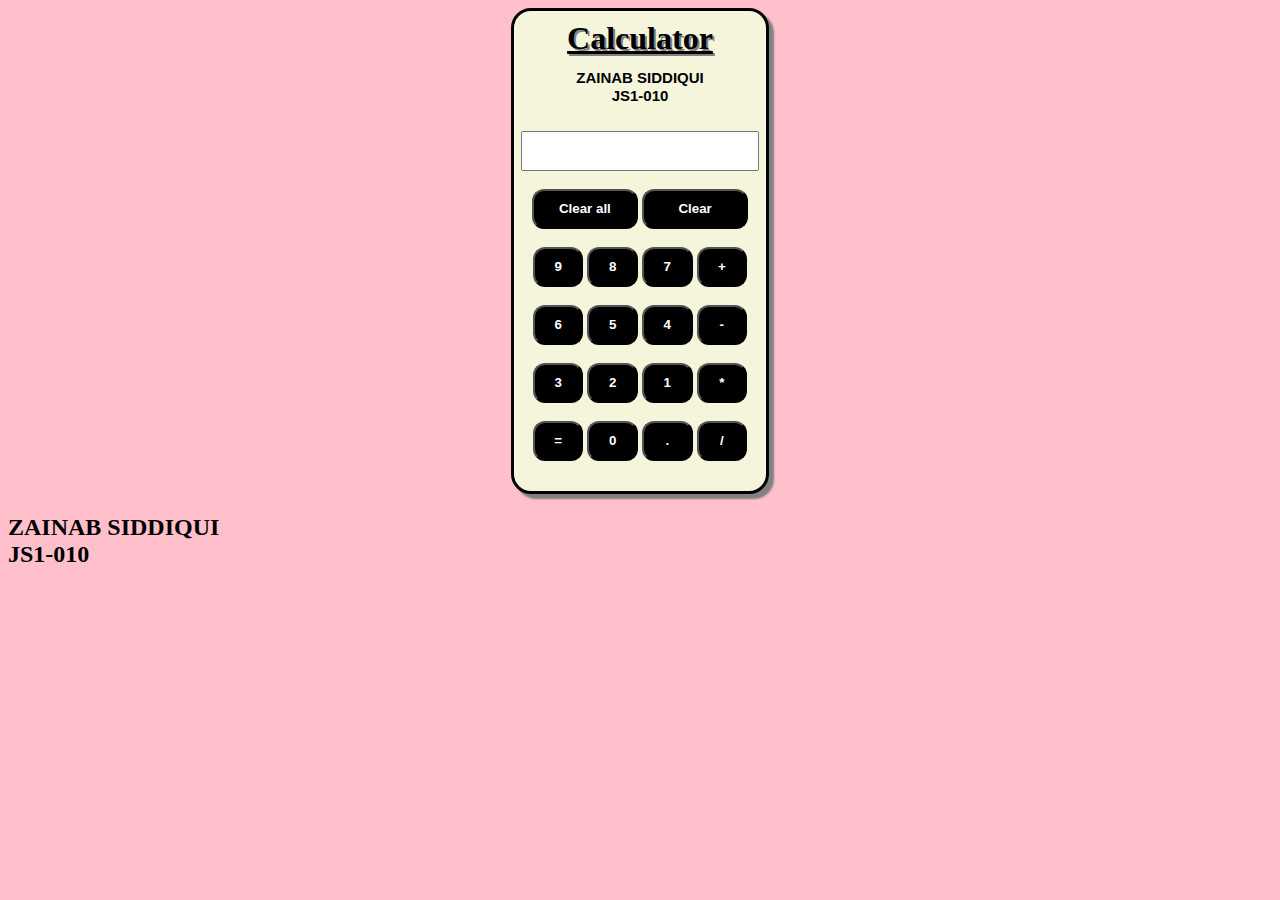
<file: calculator/index.html>
<!DOCTYPE html>
<html lang="en">

<head>
    <meta charset="UTF-8">
    <meta name="viewport" content="width=device-width, initial-scale=1.0">
    <title>Document</title>
    <link rel="stylesheet" href="style.css" type="text/css">
</head>

<body>
    <!-- calculator -->
    <div class="parent">
        <div class="child">
            <h1>Calculator</h1>
            <h5>zainab siddiqui <br> JS1-010</h5>
        </div>
        <div class="child">
            <center>
            <input type="text" name="" id="inp">
            </center>
            <br>
        </div>
        <div class="child">
            <button class="clear" onclick="clrall()">Clear all</button>
            <button class="clear" onclick="clr()">Clear </button>
            
        </div>
        <br>
        <div class="child">
            <button onclick="Number(9)">9</button>
            <button onclick="Number(8)">8</button>
            <button onclick="Number(7)">7</button>
            <button onclick="Number('+')">+</button>
        </div>
        <br>
        <div class="child">
            <button onclick="Number(6)">6</button>
            <button onclick="Number(5)">5</button>
            <button onclick="Number(4)">4</button>
            <button onclick="Number('-')">-</button>
        </div>
        <br>
        <div class="child">
            <button onclick="Number(3)">3</button>
            <button onclick="Number(2)">2</button>
            <button onclick="Number(1)">1</button>
            <button onclick="Number('*')">*</button>
        </div>
        <br>
        <div class="child">
            <button onclick="eq('=')">=</button>
            <button onclick="Number(0)">0</button>
            <button onclick="Number('.')">.</button>
            <button onclick="Number('/')">/</button>
        </div>
    </div>

<h2>ZAINAB SIDDIQUI<br>JS1-010</h2>

    <script src="app.js"></script>
</body>

</html>
</file>
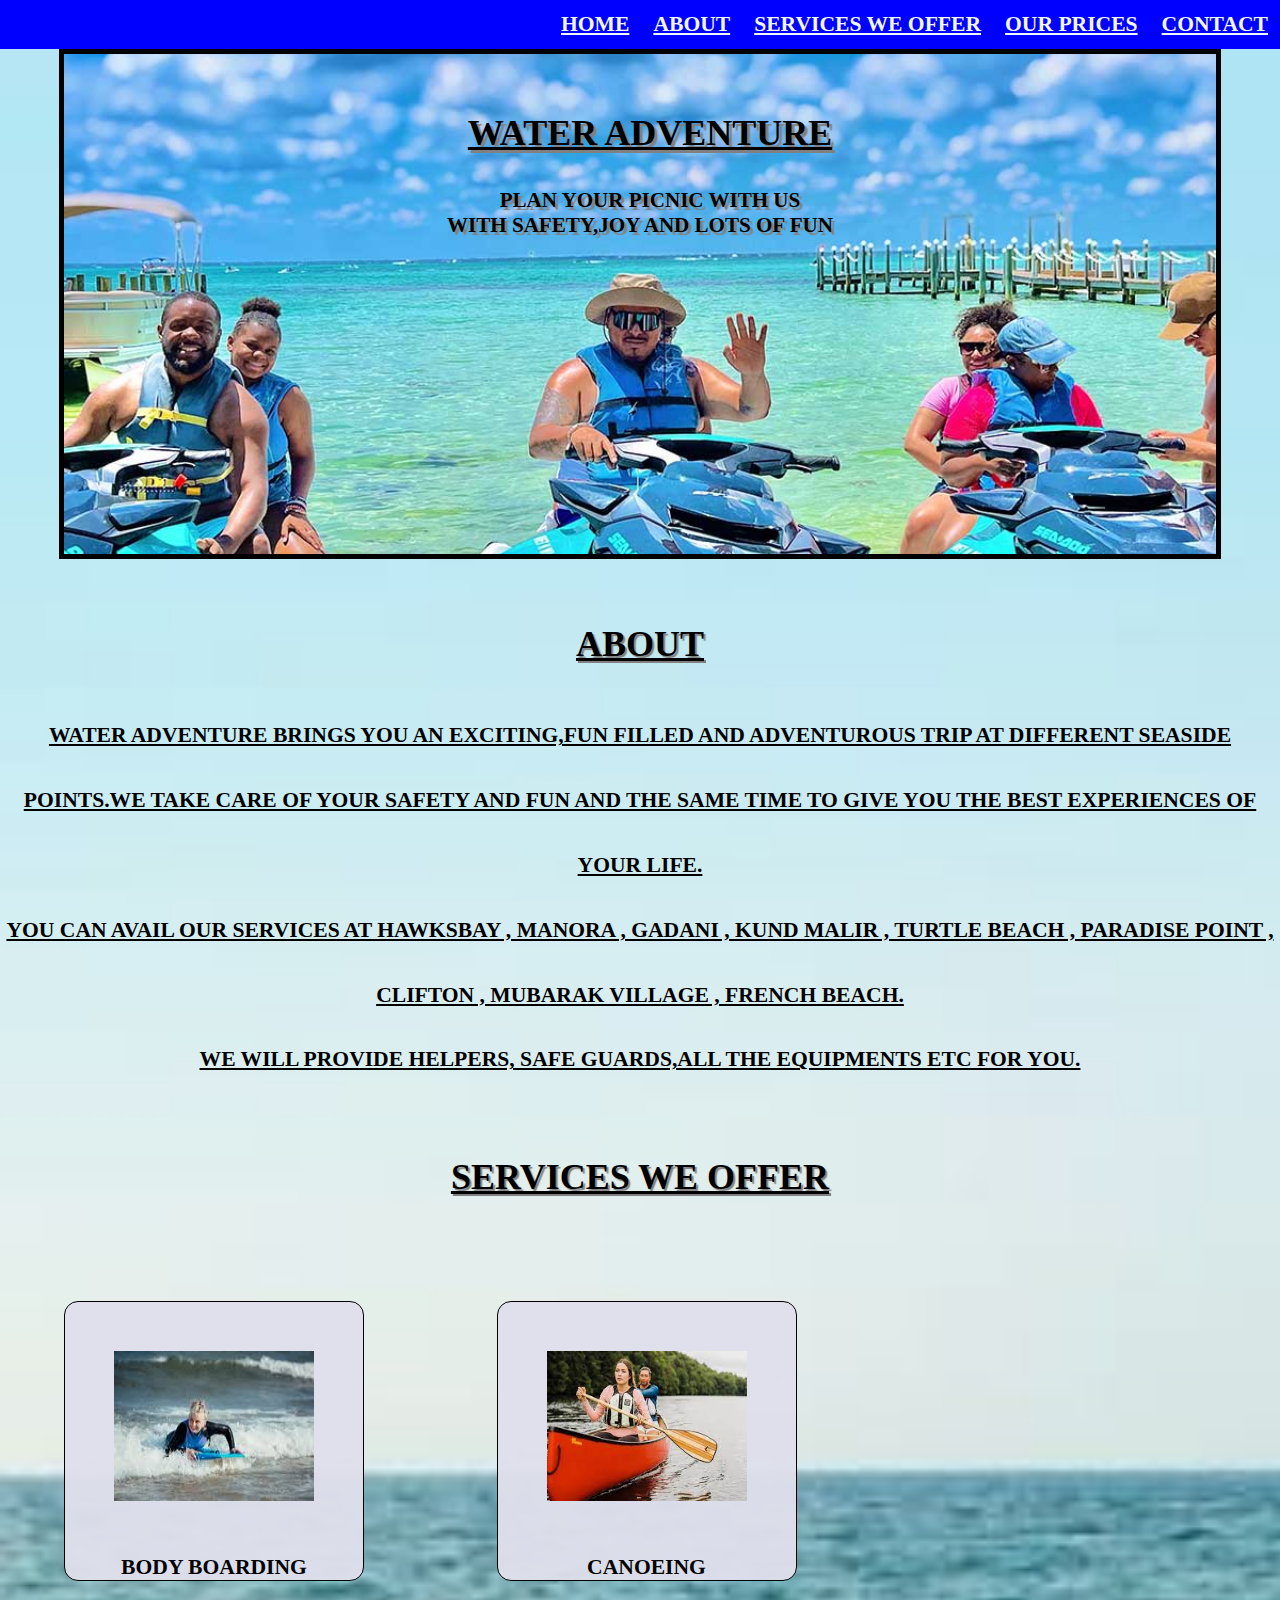
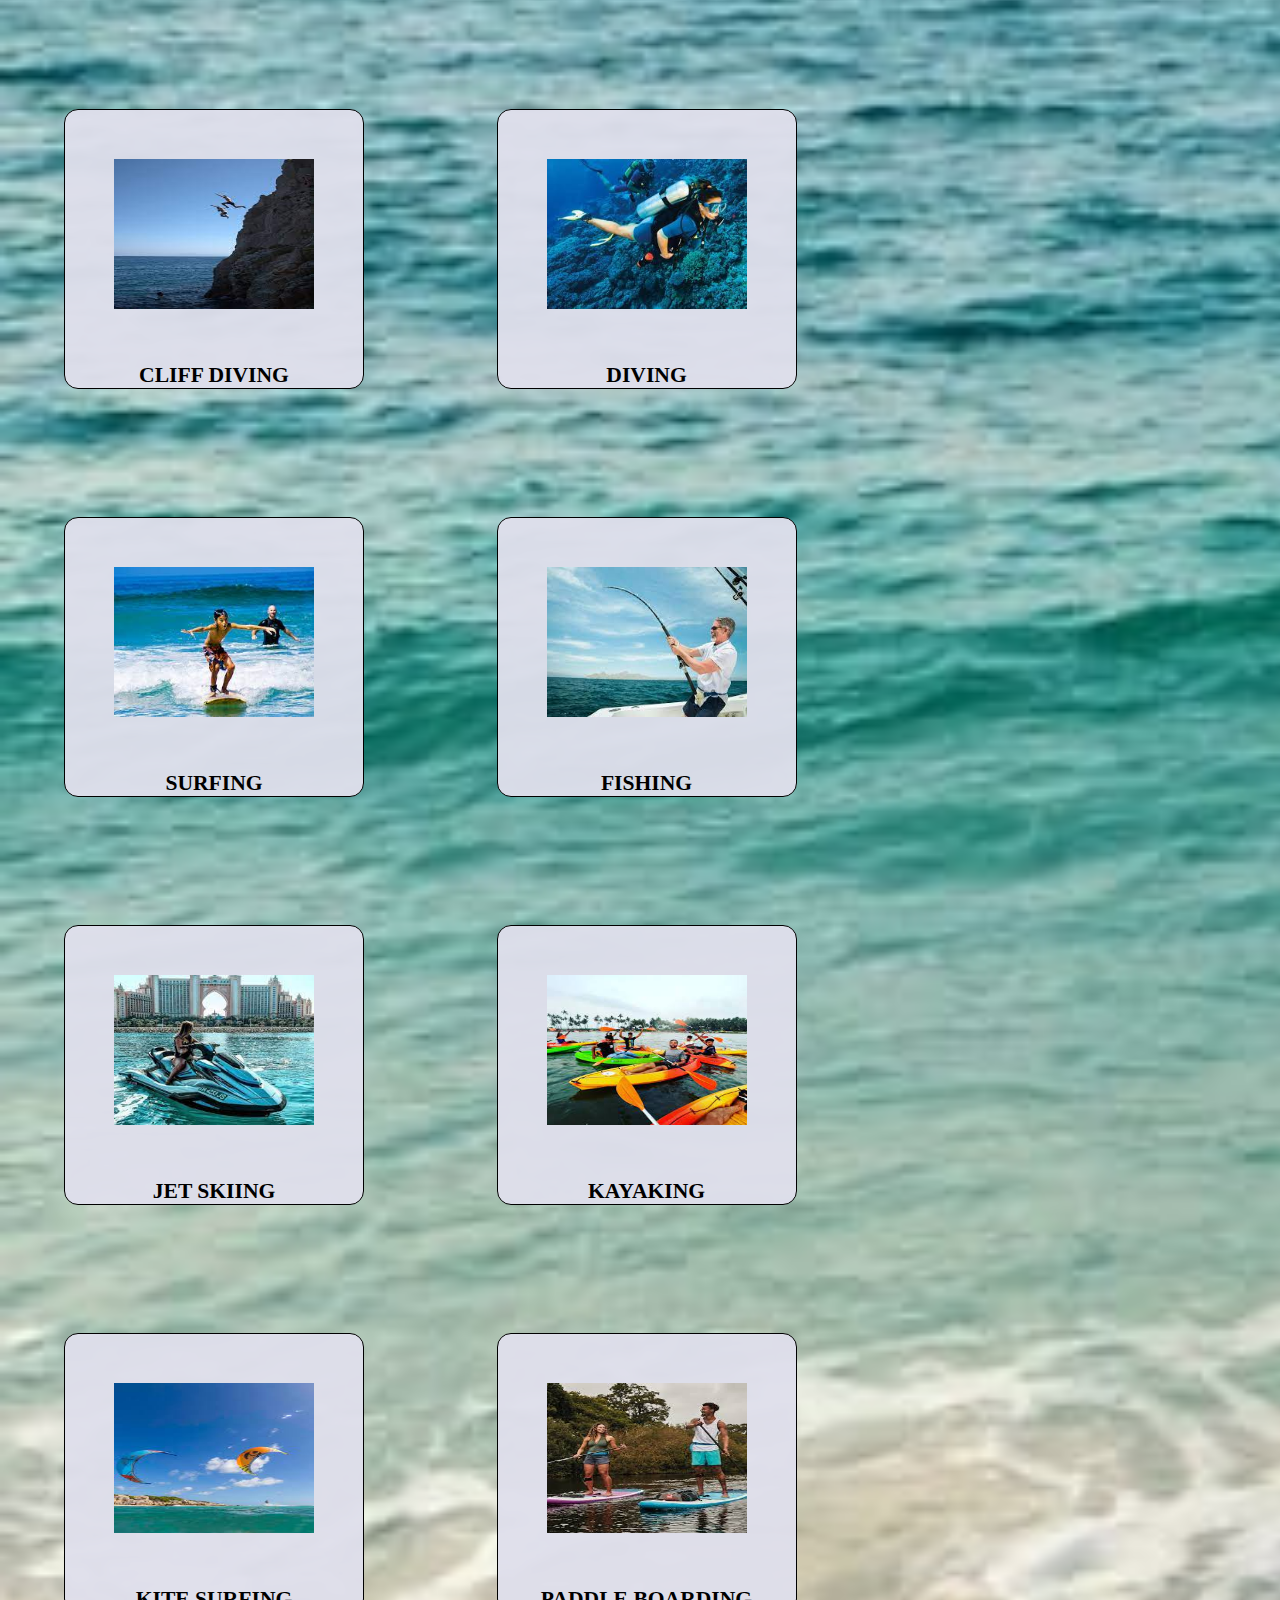
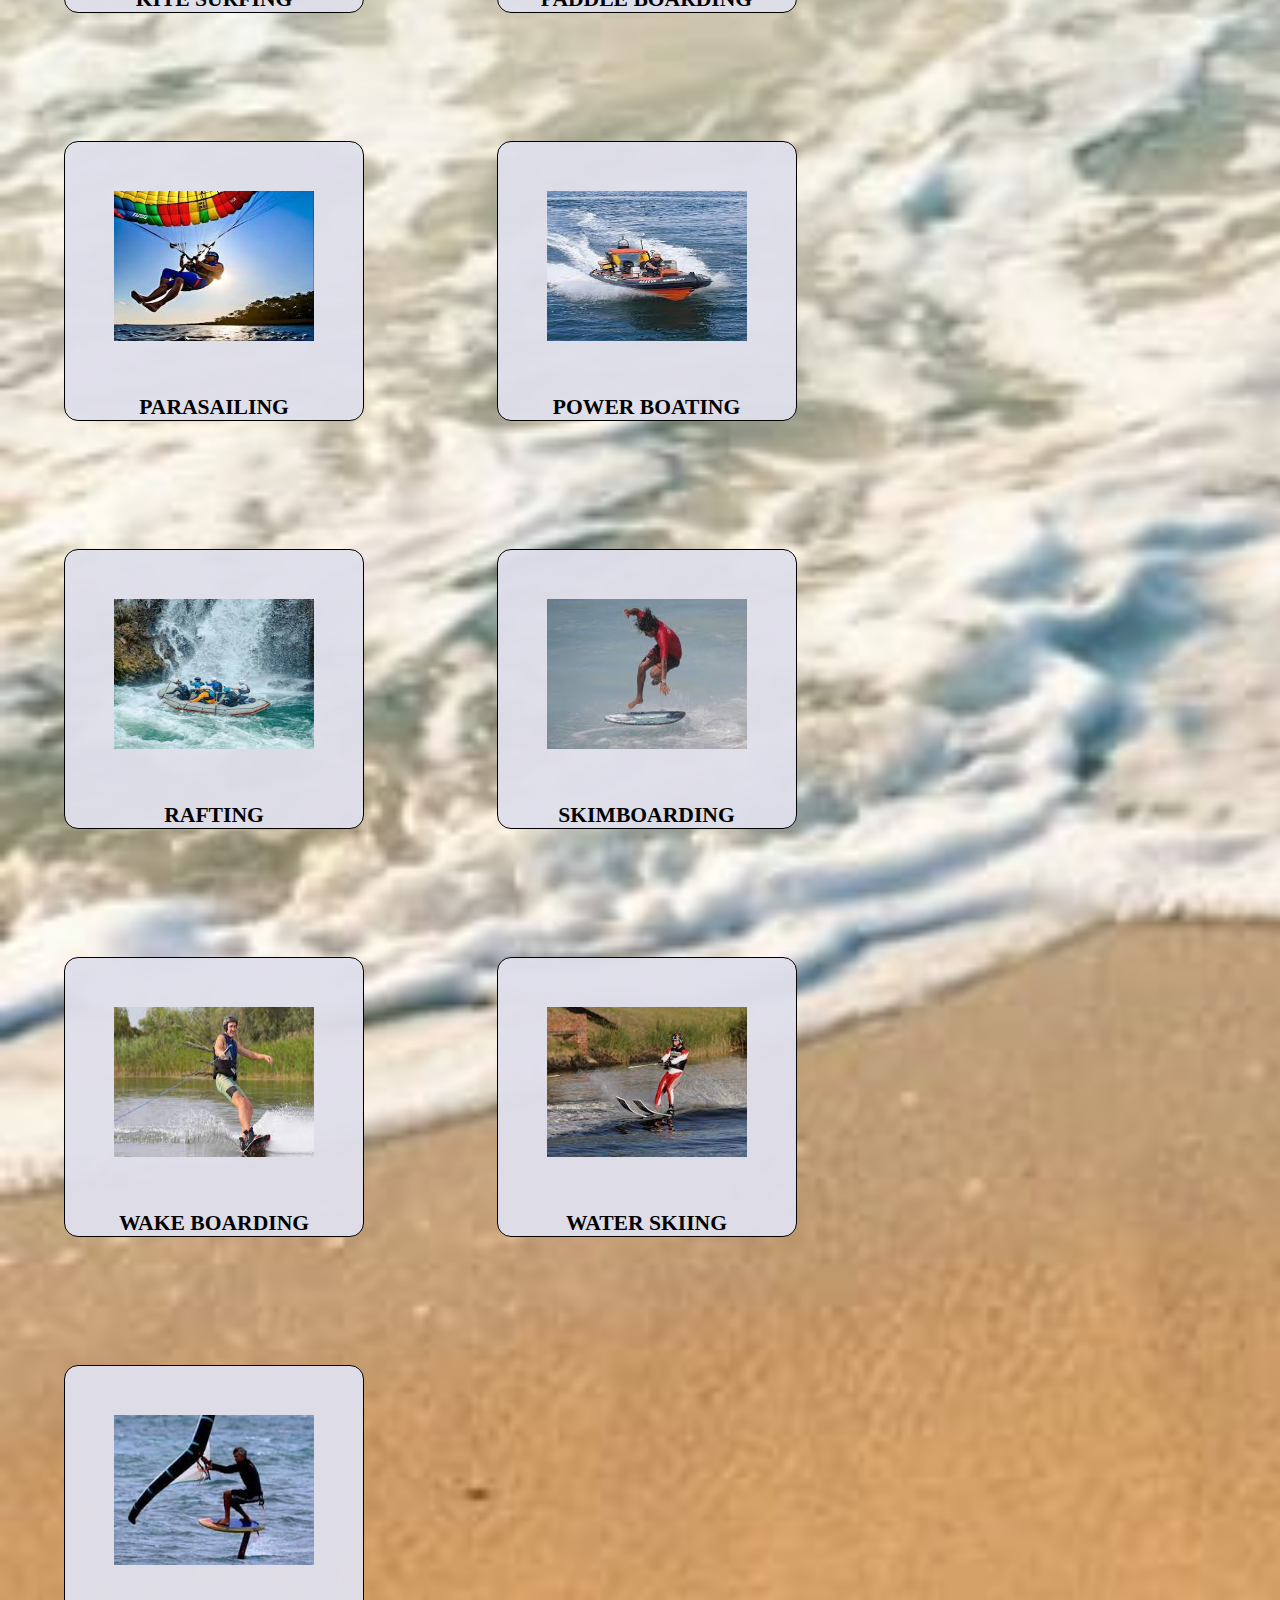
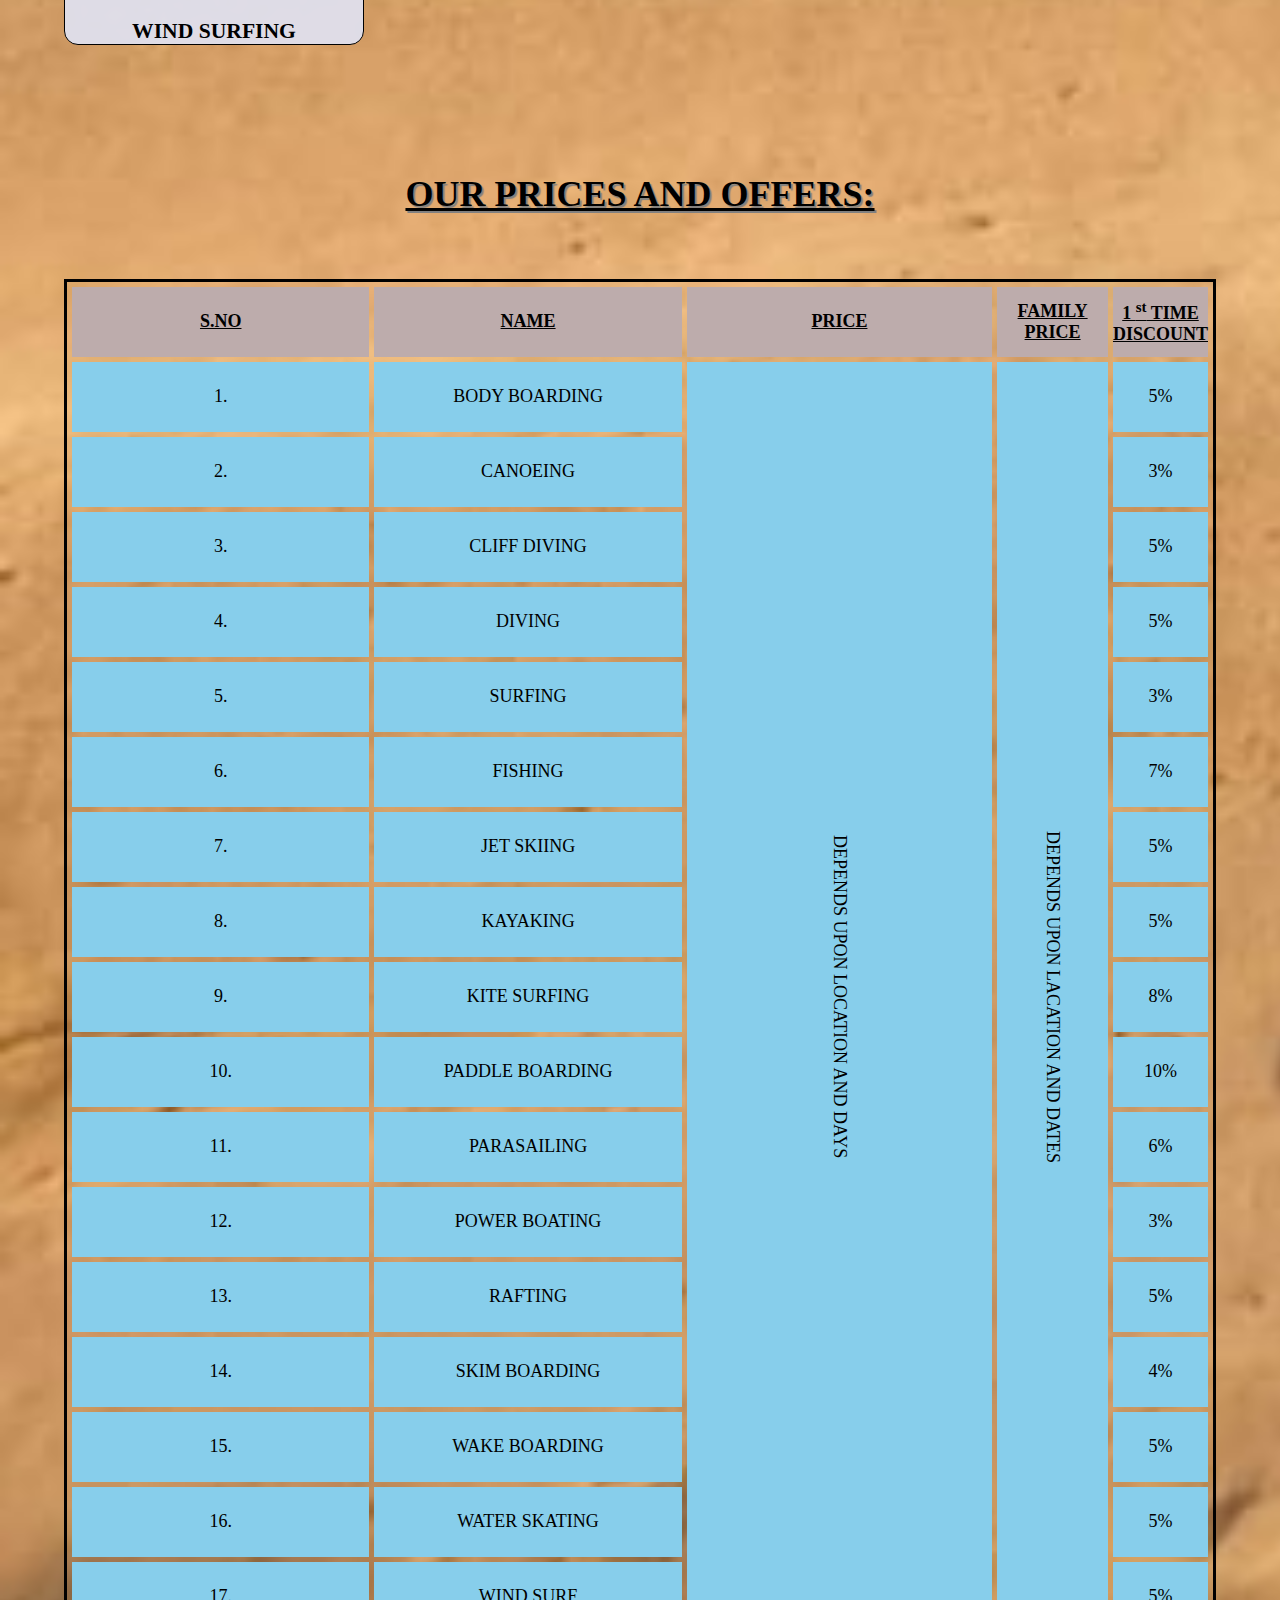
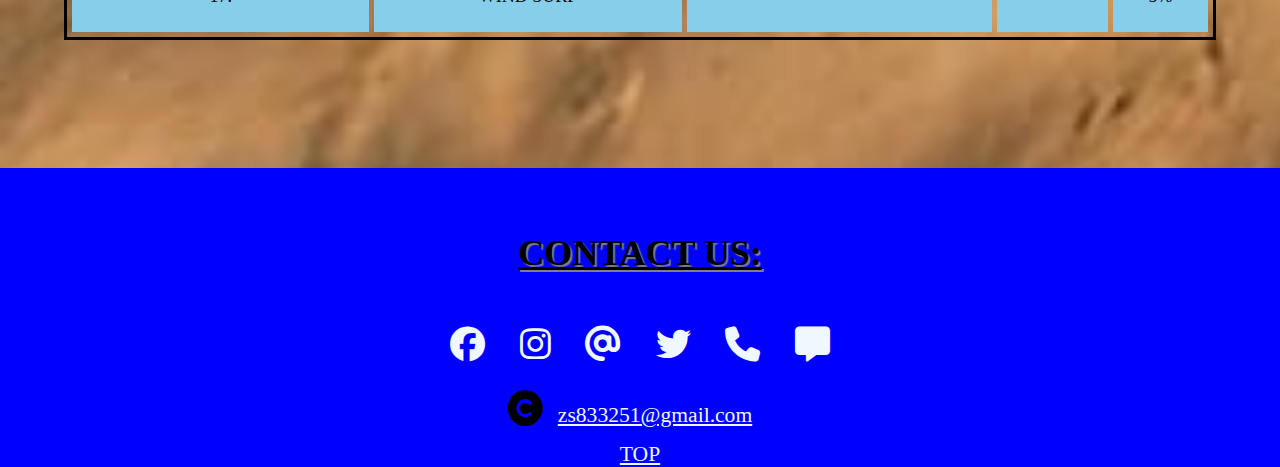
<file: watersports/index.html>
<!DOCTYPE html>
<html lang="en">

<head>
    <meta charset="UTF-8">
    <meta name="viewport" content="width=device-width, initial-scale=1.0">
    <title>water sports</title>
    <link rel="stylesheet" href="style.css">
    <link rel="stylesheet" href="https://cdnjs.cloudflare.com/ajax/libs/font-awesome/6.4.2/css/all.min.css">

</head>
<!-- navbar -->

<body>
    <div class="navbar">
        <ul>
            <li>
                <h6><a href="#contact">CONTACT</a></h6>
            </li>
            <li>
                <h6><a href="#price">OUR PRICES</a></h6>
            </li>
            <li>
                <h6><a href="#services">SERVICES WE OFFER</a></h6>
            </li>
            <li>
                <h6><a href="#about">ABOUT</a></h6>
            </li>
            <li>
                <h6><a href="index.html">HOME</a></h6>
            </li>
        </ul>
    </div>

    <!-- first div -->
    <div class="div2">

        <h1 class="head">WATER ADVENTURE</h1>
        <h3 class="head">PLAN YOUR PICNIC WITH US <br> WITH SAFETY,JOY AND LOTS OF FUN </h3>
    </div>

    <h1 id="about">ABOUT</h1>
    <div class="div3">

        <h3 class="about">WATER ADVENTURE BRINGS YOU AN EXCITING,FUN FILLED AND ADVENTUROUS TRIP AT DIFFERENT SEASIDE
            POINTS.WE TAKE CARE OF YOUR SAFETY AND FUN AND THE SAME TIME TO
            GIVE YOU THE BEST EXPERIENCES OF YOUR LIFE. </h3>
        <h3 class="about">YOU CAN AVAIL OUR SERVICES AT HAWKSBAY , MANORA , GADANI , KUND MALIR , TURTLE BEACH ,
            PARADISE POINT , CLIFTON , MUBARAK VILLAGE , FRENCH BEACH.</h3>
        <h3 class="about">WE WILL PROVIDE HELPERS, SAFE GUARDS,ALL THE EQUIPMENTS ETC FOR YOU.</h3>

    </div>
    <h1 id="services">SERVICES WE OFFER</h1>
    <!-- pictures -->
    <div class="main">
        <!-- one -->
        <div class="img">
            <img src="./img/body boarding.jpeg" alt="">
            <h4>BODY BOARDING</h4>
        </div>
        <div class="img">
            <img src="./img/canoeing.jpeg" alt="">
            <h4>CANOEING</h4>
        </div>
        <div class="img">
            <img src="./img/cliff diving.jpeg" alt="">
            <h4>CLIFF DIVING</h4>
        </div>
        <div class="img">
            <img src="./img/diving.jpeg" alt="">
            <h4>DIVING</h4>
        </div>
        <div class="img">
            <img src="./img/download.jpeg" alt="">
            <h4>SURFING</h4>
        </div>
        <div class="img">
            <img src="./img/fishing.jpeg" alt="">
            <h4>FISHING</h4>
        </div>
        <div class="img">
            <img src="./img/jetskiing.jpeg" alt="">
            <h4>JET SKIING</h4>
        </div>
        <div class="img">
            <img src="./img/kayaking.jpeg" alt="">
            <h4>KAYAKING</h4>
        </div>
        <div class="img">
            <img src="./img/kitesurfing.jpeg" alt="">
            <h4>KITE SURFING</h4>
        </div>
        <div class="img">
            <img src="./img/paddle boarding.jpeg" alt="">
            <h4>PADDLE BOARDING</h4>
        </div>
        <div class="img">
            <img src="./img/parasailing.jpeg" alt="">
            <h4>PARASAILING</h4>
        </div>
        <div class="img">
            <img src="./img/powerboating.jpeg" alt="">
            <h4>POWER BOATING</h4>
        </div>
        <div class="img">
            <img src="./img/rafting.jpeg" alt="">
            <h4>RAFTING</h4>
        </div>
        <div class="img">
            <img src="./img/skimboarding.jpeg" alt="">
            <h4>SKIMBOARDING</h4>
        </div>
        <div class="img">
            <img src="./img/wake boarding.jpeg" alt="">
            <h4>WAKE BOARDING</h4>        
        </div>
        <div class="img">
            <img src="./img/waterskiing.jpeg" alt="">
            <h4>WATER SKIING</h4>
        </div>
        <div class="img">
            <img src="./img/windsurf.jpeg" alt="">
            <h4>WIND SURFING</h4>
        </div>
    </div>


    <div class="table">

        <h1 id="price">OUR PRICES AND OFFERS:</h1>
        <table>
            <tr>
                <th>S.NO</th>
                <th>NAME</th>
                <th>PRICE</th>
                <th>FAMILY PRICE</th>
                <th>1 <sup>st</sup> TIME DISCOUNT</th>
            </tr>
            <tr>
                <td>1.</td>
                <td>BODY BOARDING</td>
                <td class="vl" rowspan="17">DEPENDS UPON LOCATION AND DAYS</td>
                <td class="vl" rowspan="17">DEPENDS UPON LACATION AND DATES</td>
                <td>5%</td>
            </tr>
            <tr>
                <td>2.</td>
                <td>CANOEING</td>
                <td>3%</td>


            </tr>
            <tr>
                <td>3.</td>
                <td>CLIFF DIVING</td>
                <td>5%</td>


            </tr>
            <tr>
                <td>4.</td>
                <td>DIVING</td>
                <td>5%</td>

            </tr>
            <tr>
                <td>5.</td>
                <td>SURFING</td>
                <td>3%</td>

            </tr>
            <tr>
                <td>6.</td>
                <td>FISHING</td>
                <td>7%</td>
            </tr>
            <tr>
                <td>7.</td>
                <td>JET SKIING</td>
                <td>5%</td>
            </tr>
            <tr>
                <td>8.</td>
                <td>KAYAKING</td>
                <td>5%</td>
        
                
            </tr>
            <tr>
                <td>9.</td>
                <td>KITE SURFING</td>
                <td>8%</td>
              
            </tr>
            <tr>
                <td>10.</td>
                <td>PADDLE BOARDING</td>
                <td>10%</td>
                
            </tr>
            <tr>
                <td>11.</td>
                <td>PARASAILING</td>
                <td>6%</td>
               
            </tr>
            <tr>
                <td>12.</td>
                <td>POWER BOATING</td>
                <td>3%</td>
            </tr>
            <tr>
                <td>13.</td>
                <td>RAFTING</td>
                <td>5%</td>
                
            </tr>
            <tr>
                <td>14.</td>
                <td>SKIM BOARDING</td>
                <td>4%</td>
            </tr>
            <tr>
                <td>15.</td>
                <td>WAKE BOARDING</td>
                <td>5%</td>
            </tr>
            <tr>
                <td>16.</td>
                <td>WATER SKATING</td>
                <td>5%</td>
            </tr>
            <tr>
                <td>17.</td>
                <td>WIND SURF</td>
                <td>5%</td>
            </tr>
           
        </table>
    </div>


    <div class="footer">
        <h1 id="contact">CONTACT US:</h1>
          
        <div class="icons">
            <a href="https://www.facebook.com/profile.php?id=100068149400197"><i class="fa-brands fa-facebook"></i></a>
            <a href="https://instagram.com/zainabsiddiqui534?igshid=OGQ5ZDc2ODk2ZA=="> <i
                    class="fa-brands fa-instagram"></i></a>
            <a href="mailto: zs833251@gmail.com""><i class=" fa-solid fa-at"></i></a>
            <a href="https://twitter.com/sidd94699"><i class="fa-brands fa-twitter"></i></a>
            <a href="tel:03138659252"> <i class="fa-solid fa-phone"></i></a>
            <a href="tel:03138659252"> <i class="fa-solid fa-message"></i></a>


        </div>
        <div class="copyright"><i class="fa-solid fa-copyright"></i><a
                href="mailto:zs833251@gmail.com">zs833251@gmail.com</a></div>
        <p class="top"><a href="#top">TOP</a></p>
    </div>
</body>

</html>
</file>
<file: calculator/style.css>
body{
   background-color: pink;
}
.parent{
  margin:0px auto;
  width: 20%;
  height: 480px;
  border: solid;
  background-color: white;
  border-radius: 20px;
  background-color: beige;
  box-shadow: 5px 5px 2px grey;
}
#inp{
    width: 90%;
    height: 30px;
    padding: 3px;
    color: black;
}
#inp:hover{
    background-color: pink;
}
#inp:focus{
    background-color: rgb(247, 0, 255);
}
button{
    text-align: center;
    color: white;
    background-color: black;
    font-weight: bold;
    width: 20%;
    height: 40px;
    border-radius: 12px;
}
button:hover{
    background-color: grey;
    color: pink;
}
.child{
    text-align: center;
}
.clear{
    width: 42%;
}
h1{
    line-height: 12px;
    text-transform: capitalize;
    text-decoration: underline;
    text-shadow: 2px 2px grey;
    font-family:'Times New Roman', Times, serif;
}
h5{
    text-transform: uppercase;
    line-height: 18px;
    font-family: Arial, Helvetica, sans-serif;
    font-size: 15px;
}
</file>
<file: watersports/style.css>
* {
    margin: 0%;
    padding: 0%;
}

body {
    font-size: large;
    font-family: 'Times New Roman', Times, serif;
    font-weight: 300;
    font-style: normal;
    background-image: url(./img/WhatsApp\ Image\ 2023-11-28\ at\ 18.39.35_ff84b40f.jpg);
    background-repeat: no-repeat;
    background-size: cover;
}

.navbar {
    width: 100%;
    overflow: auto;
    background-color: blue;

}

li {
    list-style-type: none;
}

.navbar li {
    float: right;
    text-align: center;
    padding: 12px;
    color: white;
    text-decoration: none;
    font-size: 17px;
}

h6 {
    font-size: large;
}

.div2 {
    margin: 0px auto;
    border: 5px solid black;
    width: 90%;
    height: 500px;
    background-image: url(./img/34BC3272-695F-4226-8995-9BB557F93ED5.jpg);
    background-position: center;
    background-repeat: no-repeat;
    background-size: cover;
    
}
img{
    display: inline;
    width: 200px;
    height: 150px;
    align-items: center;
    padding: 49px;
}

h3{
    text-align: center;
}
h1{
    text-align: center;
    text-decoration: underline;
    text-shadow: 2px 2px 1px grey;
    margin-top: 5%;
    margin-bottom: 3%;
}
.footer{
    width: 100%;
    overflow: auto;
    background-color: blue;
    margin-top: 10%;
}
.head{
    text-align:center;
    text-indent: 20px;
    text-shadow: 3px 3px 1px grey;
}
a{
    color: aliceblue;
    font-size: larger;
}
a:hover{
    color: blue;
    background-color: aliceblue;
    font-weight: bolder;
    cursor:auto;
}
.about{
    font-weight:bold;
    font-size: larger;
    font-style:normal;
    text-decoration: underline;
    text-align: center;
    line-height: 3em;
}
table{
    border: 3px solid black;
    color: black;
    text-align: center;
    margin: 0px auto;
    margin-top: 5%;
    margin-bottom: 5%;
    border-collapse: separate;
    border-spacing: 5px;
    width: 90%;
}
i{
    font-size: 35px;
    padding: 15px;
}
.icons{
    width: 32%;
    margin-top: 2%;
    margin: 0px auto;
}
.copyright{
    margin: 0px auto;
    width: 23%;
}
.top{
    text-align: center;
}
.vl{
    writing-mode: vertical-rl;
}
td{
    background-color: skyblue;
    width: 30%;
    height: 70PX;
}
th{
    background-color: rgb(189, 172, 172);
    height: 70px;
    text-decoration: underline;
}
td:hover{
    background-color: aliceblue;
    text-decoration: underline;
    font-size: large;
   font-weight: bold;
     font-stretch: expanded;
}
.img{
    display: inline-block;
    border: 1px solid;
    border-radius: 14px;
    margin: 5%;
    background-color: rgba(223, 223, 235, 0.959);
    opacity: o.5;
    transition: 1s ease;
}
h4{
    text-align: center;
    font-size: larger;
    font-weight: bold;
    font-style: normal;
    text-decoration: dotted;
}
.img:hover{
    border: 3px solid;
    opacity: 1;
    transition: 1s ease;
    -webkit-transform: scale(1.2);
    -ms-transform: scale(1.2);
    transform: scale(1.2);
    transition: 1s ease;
    
}
</file>
